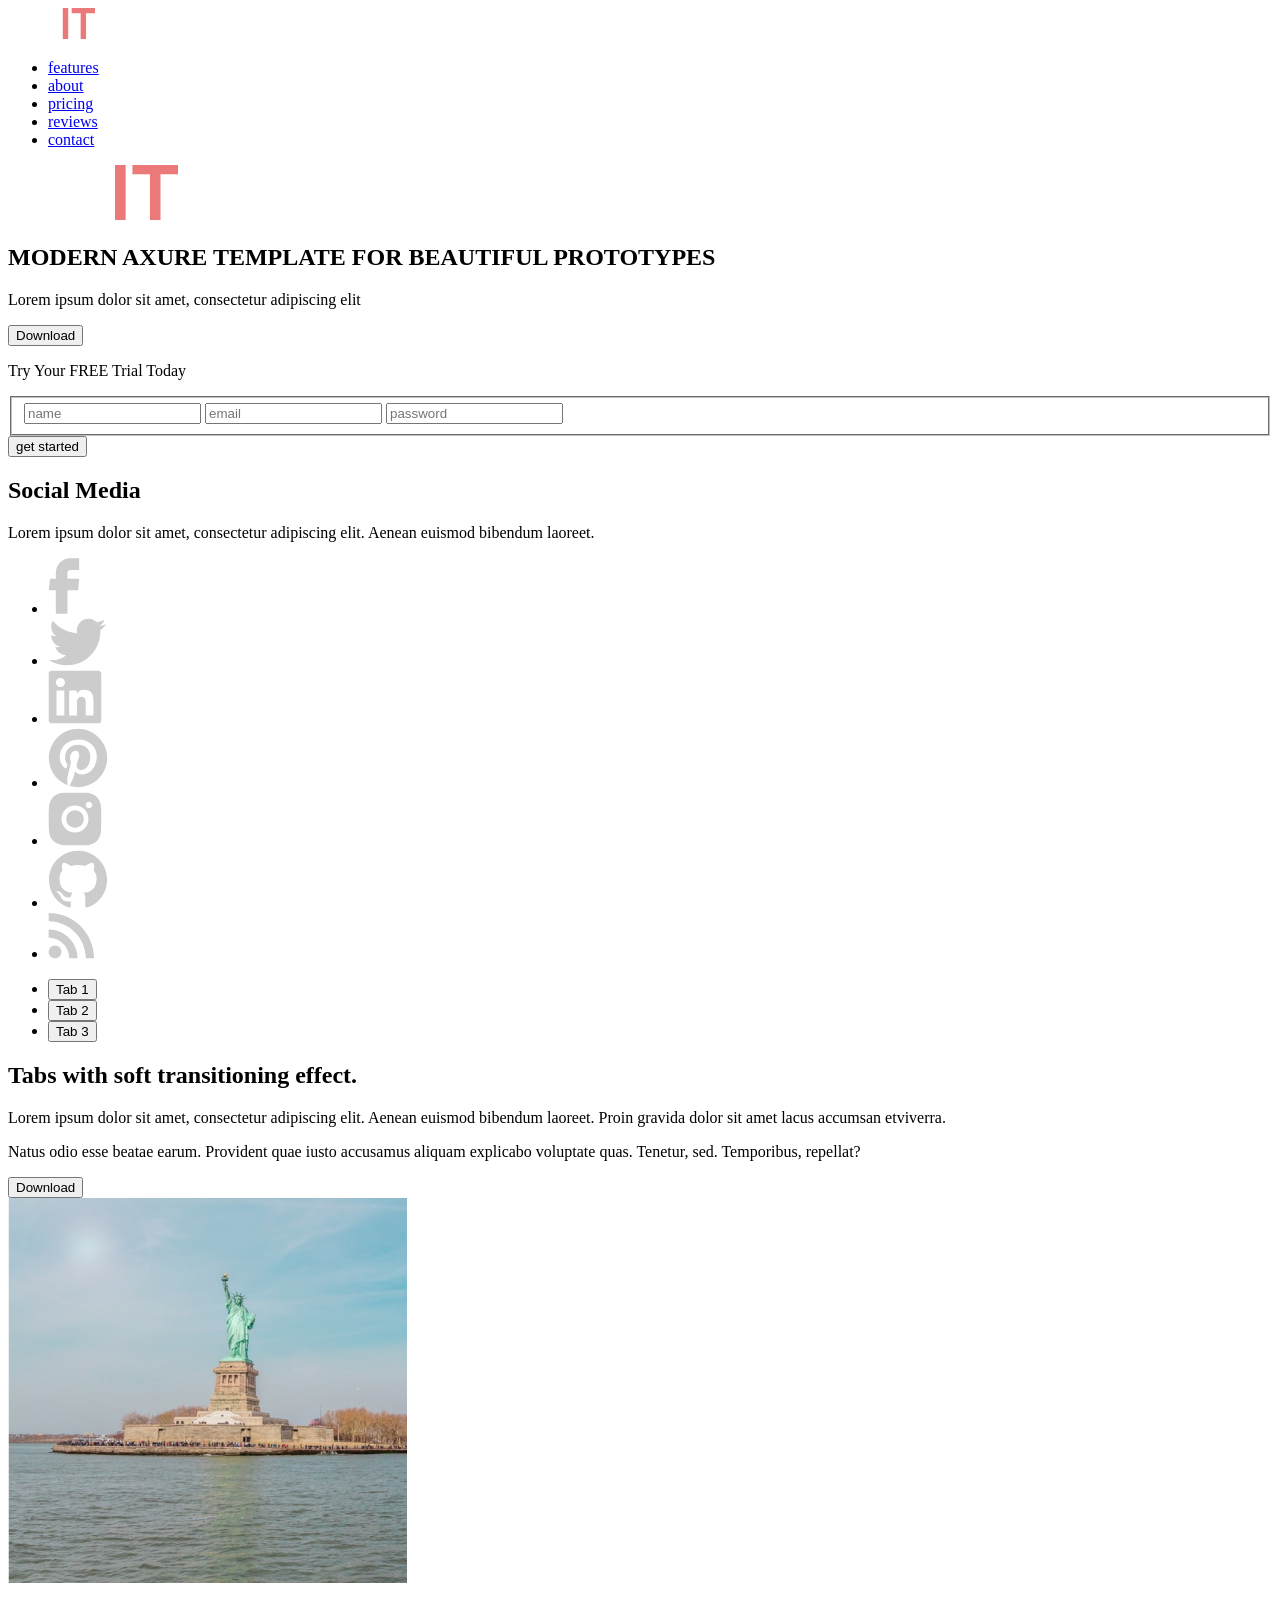
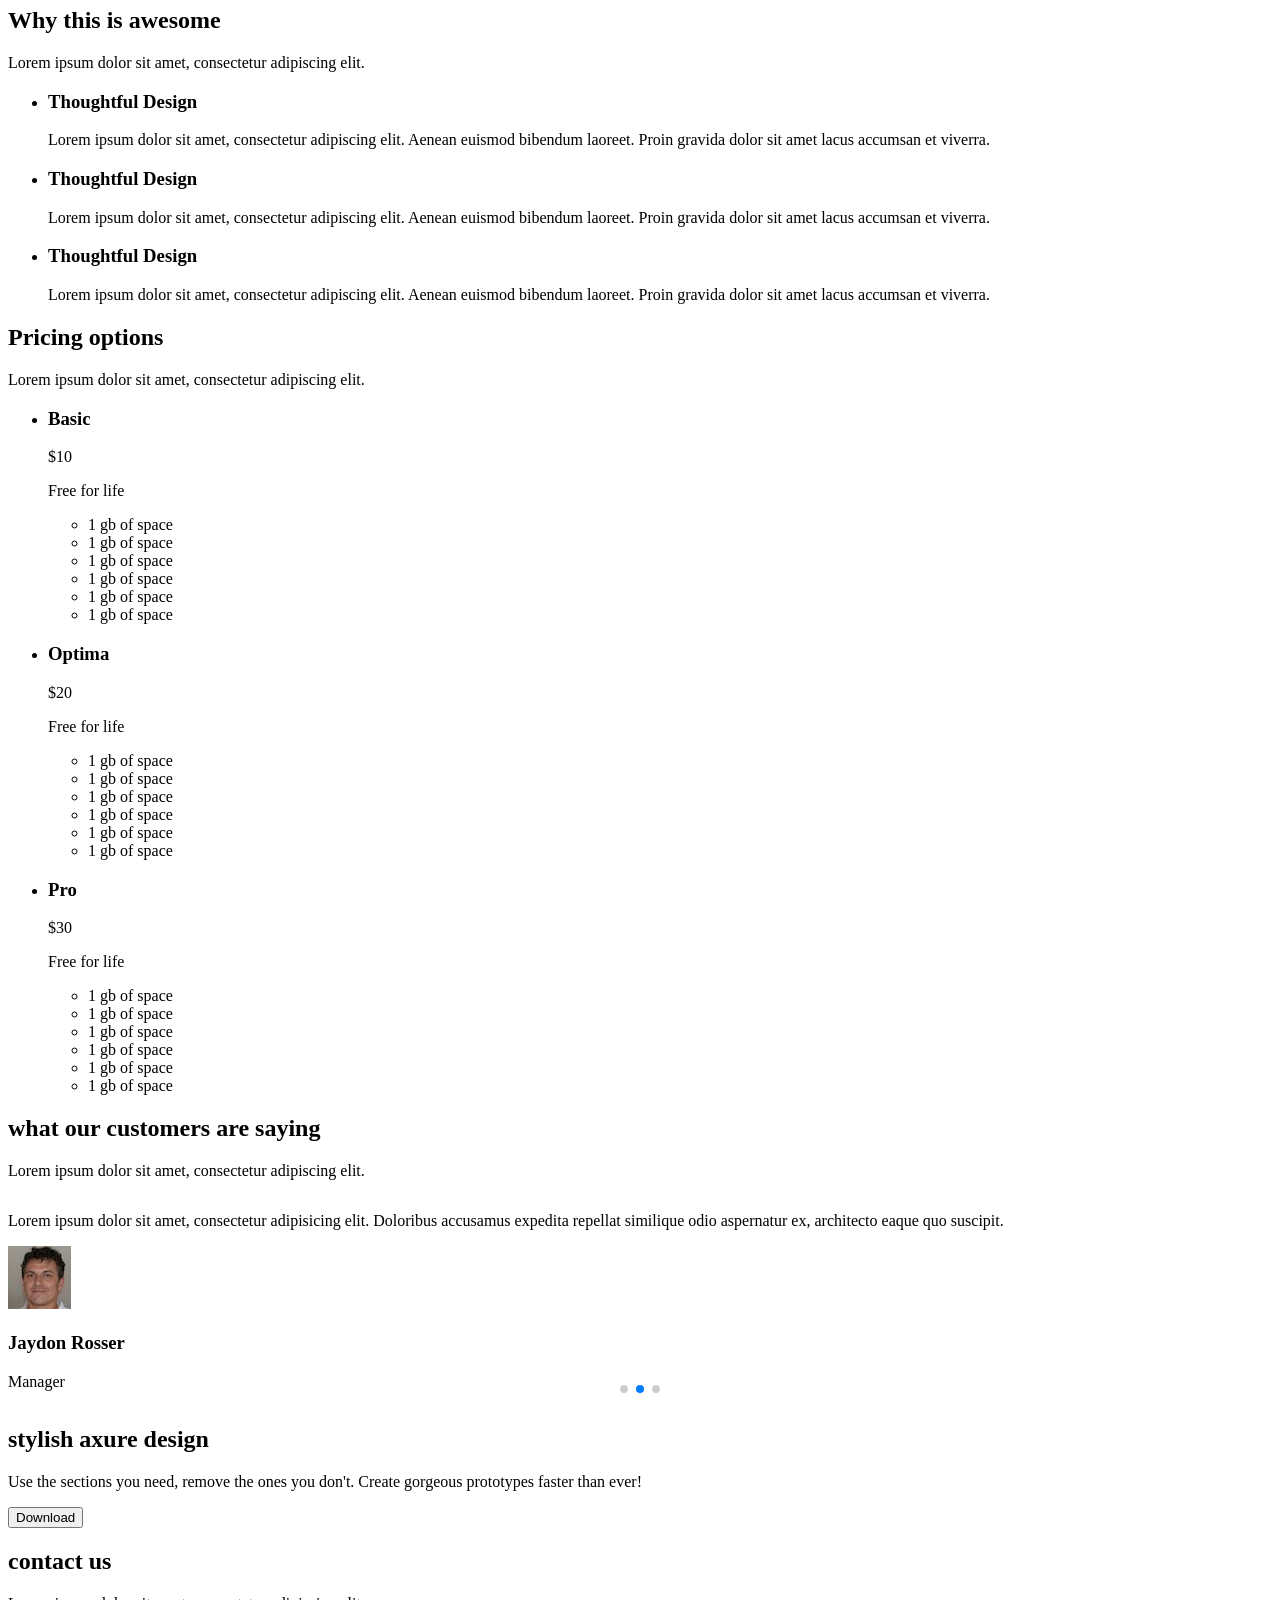
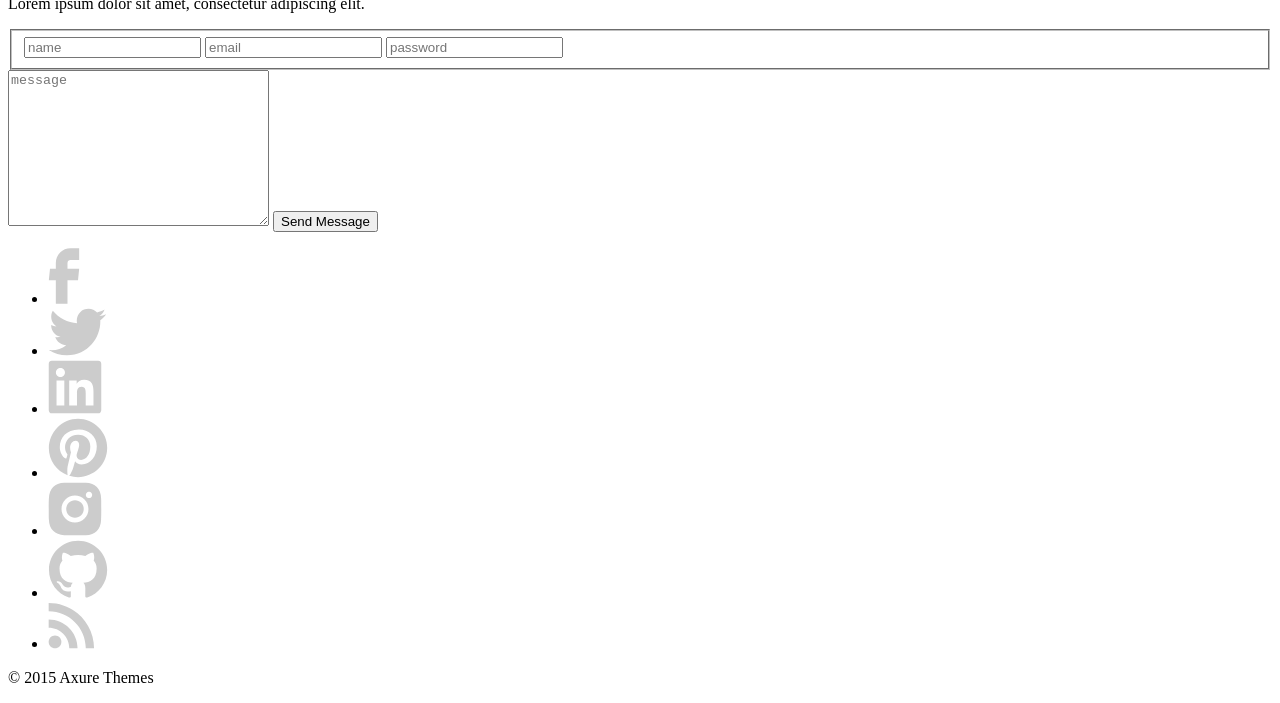
<file: index.html>
<!DOCTYPE html>
<html lang="en">

<head>
	<meta charset="UTF-8">
	<meta http-equiv="X-UA-Compatible" content="IE=edge">
	<meta name="viewport" content="width=device-width, initial-scale=1.0">
	<link rel="icon" href="./src/img/favicon.svg" type=" image/svg+xml">
	<link rel="stylesheet" href="https://cdn.jsdelivr.net/npm/swiper@8/swiper-bundle.min.css">
	<link rel="preconnect" href="https://fonts.googleapis.com">
	<link rel="preconnect" href="https://fonts.gstatic.com" crossorigin>
	<link
		href="https://fonts.googleapis.com/css2?family=Open+Sans:wght@400;600;700&family=Raleway:wght@400;500;700&display=swap"
		rel="stylesheet">
	<link rel="stylesheet" href="./src/sass/style.scss">
	<title>Axit</title>
</head>

<body>

	<header class="header-block">
		<div class="header-block__wrap header container">
			<img src="./src/img/logo@desktop.svg" alt="Axit logo" width="87px" height="31px" class="header__logo">
			
			<div class="header__menu menu">
				<div class="menu__icon">
					<span></span>
				</div>
				<nav class="menu__nav nav">
					<ul class="nav__list nav-list">
						<li class="nav-list__item nav-item">
							<a href="#features" class="nav-item__link">
								features 
							</a>
						</li>
						<li class="nav-list__item nav-item">
							<a href="#about" class="nav-item__link">
								about 
							</a>
						</li>
						<li class="nav-list__item nav-item">
							<a href="#pricing" class="nav-item__link">
								pricing
							</a>
						</li>
						<li class="nav-list__item nav-item">
							<a href="#reviews" class="nav-item__link">
								reviews
							</a>
						</li>
						<li class="nav-list__item nav-item">
							<a href="#contact" class="nav-item__link">
								contact
							</a>
						</li>
					</ul>
				</nav>	
			</div>
		</div>
	</header>

	<main>

		<section class="banner-block">
			<div class="overlay">
			<div class="banner-block__container banner container">
				<div class="banner__info banner-info">
					<img src="./src/img/logo@desktop.svg" alt="Axit logo" class="banner-info__logo">
					<h1 class="banner-info__title title">MODERN AXURE TEMPLATE FOR BEAUTIFUL PROTOTYPES </h1>
					<p class="banner-info__subtitle subtitle">Lorem ipsum dolor sit amet, consectetur adipiscing elit</p>
					<button type="button" class="banner-info__button button">Download</button>
				</div>
				<div class="banner__form-wrap form-box">
					<p class="form-box__title">Try Your <span class="form-box__title--emphasis">FREE</span> Trial Today</p>
					<form action="" method="post" class="form-box__form form">
						<fieldset class="form__fieldset fieldset">
							<label class="fieldset__item fildset-item">
								<input type="text" name="name" placeholder="name"  class="fieldset-item__input form-item">
							</label>
							<label class="fieldset__item fildset-item">
								<input type="text" name="email" placeholder="email" class="fieldset-item__input form-item">
							</label>
							<label class="fieldset__item fildset-item">
								<input type="password" name="password" placeholder="password" class="fieldset-item__input form-item">
							</label >
						</fieldset>
						<button type="submit" class="form__button form-button">get started</button>
					</form>
				</div>
			</div>	
			</div>	
		</section>

		<section class="social-block">
			<div class="social-block__wrap social container">
				<div class="social__info social-info">
					<h2 class="social-info__title">
						Social Media 
					</h2>
					<p class="social-info__subtitle">
						Lorem ipsum dolor sit amet, consectetur adipiscing elit. Aenean euismod bibendum laoreet.
					</p>
				</div>
				<ul class="social__list social-list">
					<li class="social-list__item social-item">
						<a href="https://www.facebook.com/" aria-label="Facebook" class="social-item__link social-link">
							<img src="./src/img/facebook_icon@desktop.svg" alt="Facebook icon" class="social-link__img">
						</a>
					</li>
					<li class="social-list__item social-item">
						<a href="https://twitter.com/" aria-label="Twitter" class="social-item__link social-link">
							<img src="./src/img/twitter_icon@desktop.svg" alt="Twitter icon" class="social-link__img">
						</a>
					</li>
					<li class="social-list__item social-item">
						<a href="https://www.linkedin.com/" aria-label="Linkedin" class="social-item__link social-link">
							<img src="./src/img/linkedin_icon@desktop.svg" alt="Linkedin icon" class="social-link__img">
						</a>
					</li>
					<li class="social-list__item social-item">
						<a href="https://www.pinterest.com/" aria-label="Pinterest" class="social-item__link social-link">
							<img src="./src/img/pinterest_icon@desktop.svg" alt="Pinterest icon" class="social-link__img">
						</a>
					</li>
					<li class="social-list__item social-item">
						<a href="https://www.instagram.com/" aria-label="Instagram" class="social-item__link social-link">
							<img src="./src/img/instagram_icon@desktop.svg" alt="Instagram icon" class="social-link__img">
						</a>
					</li>
					<li class="social-list__item social-item">
						<a href="https://github.com/" aria-label="Github" class="social-item__link social-link">
							<img src="./src/img/github_icon@desktop.svg" alt="Github icon" class="social-link__img">
						</a>
					</li>
					<li class="social-list__item social-item">
						<a href="https://rss.com/" aria-label="RSS" class="social-item__link social-link">
							<img src="./src/img/rss_icon@desktop.svg" alt="RSS icon" class="social-link__img">
						</a>
					</li>
				</ul>
			</div>
		</section>

		<section id="features" class="tabs-block container">
			<ul class="tabs-block__list shortcuts-list">
				<li class="shortcuts-list__tag shortcuts-list__tag--active tag">
					<button type="button" class="tag__button">Tab 1</button>
				</li>
				<li class="shortcuts-list__tag tag">
					<button type="button" class="tag__button">Tab 2</button>
				</li>
				<li class="shortcuts-list__tag tag">
					<button type="button" class="tag__button">Tab 3</button>
				</li>
			</ul>
			<div class="tabs-block__tab tab">
				<div class="tab__wrap tab-info">
					<h2 class="tab-info__title">
						Tabs with soft transitioning effect.
					</h2>
					<p class="tab-info__text">
						Lorem ipsum dolor sit amet, consectetur adipiscing elit. Aenean euismod bibendum laoreet. Proin gravida dolor sit amet lacus accumsan etviverra.
					<p class="tab-info__text">
						Natus odio esse beatae earum. Provident quae iusto accusamus aliquam explicabo voluptate quas. Tenetur, sed. Temporibus, repellat?
					</p>
					<button type="button" class="tab-info__button button">Download</button>
				</div>
					<picture class="tab__pic tab-pic">
						<source srcset="./src/img/tabs_img_1@desktop.jpg"  media="(min-width: 1510px)">
						<img src="./src/img/tabs_img_1@tablet.jpg" alt="Fisrst tab img">
					</picture>
			</div>
		</section>

		<section id="about" class="awesome-block container">
			<h2 class="awesome-block__title title">Why this is awesome </h2>
			<p class="awesome-block__subtitle subtitle">Lorem ipsum dolor sit amet, consectetur adipiscing elit.</p>
			<ul class="awesome-block__list benefits-list list">
				<li class="benefits-list__item benefit list-item">
					<h3 class="benefit__title benefit__title--first">Thoughtful Design</h3>
					<p class="benefit__text">
						Lorem ipsum dolor sit amet, consectetur adipiscing elit. Aenean euismod bibendum laoreet. Proin gravida dolor sit amet lacus accumsan et viverra.
					</p>
				</li>
				<li class="benefits-list__item benefit list-item">
					<h3 class="benefit__title benefit__title--second">Thoughtful Design</h3>
					<p class="benefit__text">
						Lorem ipsum dolor sit amet, consectetur adipiscing elit. Aenean euismod bibendum laoreet. Proin gravida dolor sit amet lacus accumsan et viverra.
					</p>
				</li>
				<li class="benefits-list__item benefit list-item">
					<h3 class="benefit__title benefit__title--third">Thoughtful Design</h3>
					<p class="benefit__text">
						Lorem ipsum dolor sit amet, consectetur adipiscing elit. Aenean euismod bibendum laoreet. Proin gravida dolor sit amet lacus accumsan et viverra.
					</p>
				</li>
			</ul>
		</section>

		<section id="pricing" class="pricing-block">
			<div class="pricing-block__wrap pricing container">
				<h2 class="pricing__title title">Pricing options</h2>
				<p class="pricing__subtitle subtitle">Lorem ipsum dolor sit amet, consectetur adipiscing elit.</p>
				<ul class="pricing__list pricing-list list">
					<li class="pricing-list__item option list-item">
						<h3 class="option__name option-info-box">Basic</h3>
						<p class="option__cost option-info-box">$10</p>
						<p class="option__text option-info-box">Free for life</p>
						<ul class="option__list option-list">
							<li class="option-list__item">1 gb of space</li>
							<li class="option-list__item">1 gb of space</li>
							<li class="option-list__item">1 gb of space</li>
							<li class="option-list__item">1 gb of space</li>
							<li class="option-list__item">1 gb of space</li>
							<li class="option-list__item">1 gb of space</li>
						</ul>
					</li>
					<li class="pricing-list__item option list-item">
						<h3 class="option__name option-info-box">Optima</h3>
						<p class="option__cost option-info-box">$20</p>
						<p class="option__text option-info-box">Free for life</p>
						<ul class="option__list option-list">
							<li class="option-list__item">1 gb of space</li>
							<li class="option-list__item">1 gb of space</li>
							<li class="option-list__item">1 gb of space</li>
							<li class="option-list__item">1 gb of space</li>
							<li class="option-list__item">1 gb of space</li>
							<li class="option-list__item">1 gb of space</li>
						</ul>
					</li>
					<li class="pricing-list__item option list-item">
						<h3 class="option__name option-info-box">Pro</h3>
						<p class="option__cost option-info-box">$30</p>
						<p class="option__text option-info-box">Free for life</p>
						<ul class="option__list option-list">
							<li class="option-list__item">1 gb of space</li>
							<li class="option-list__item">1 gb of space</li>
							<li class="option-list__item">1 gb of space</li>
							<li class="option-list__item">1 gb of space</li>
							<li class="option-list__item">1 gb of space</li>
							<li class="option-list__item">1 gb of space</li>
						</ul>
					</li>
				</ul>
			</div>
		  </section>
		
		  <section id="reviews" class="customers-block container">
			<h2 class="customers-block__title title">what our customers are saying</h2>
			<p class="customers-block__subtitle subtitle">Lorem ipsum dolor sit amet, consectetur adipiscing elit.</p>
			<div class="customers-block__swiper swiper">
				<div class="customers-block__list comments-list  swiper-wrapper">
					<div class="comments-list__item comment swiper-slide">
						<div class="comment__block comment-block">
							<p class="comment-block__text">
								Lorem ipsum dolor sit amet, consectetur adipisicing elit. Doloribus accusamus expedita repellat similique odio aspernatur ex, architecto eaque quo suscipit.
							</p>
						</div>
						<div class="comment__customer customer">
							<picture class="customer__avatar">
								<source srcset="./src/img/customer_avatar_1@desktop.jpg"  media="(min-width: 1510px)">
								<source srcset="./src/img/customer_avatar_1@tablet.jpg"  media="(min-width: 1024px)">
								<img src="./src/img/customer_avatar_1@mobile.jpg" alt="Fisrst tab img">
							</picture>
							<div class="customer__info customer-info">
								<h3 class="customer-info__name">Davis Rhiel Madsen</h3>
								<p class="customer-info__career">Manager</p>
							</div>
						</div>
					</div>
					<div class="comments-list__item list-item comment swiper-slide">
						<div class="comment__block comment-block">
							<p class="comment-block__text">
								Lorem ipsum dolor sit amet, consectetur adipisicing elit. Doloribus accusamus expedita repellat similique odio aspernatur ex, architecto eaque quo suscipit.
							</p>
						</div>
						<div class="comment__customer customer">
							<picture class="customer__avatar">
								<source srcset="./src/img/customer_avatar_2@desktop.jpg"  media="(min-width: 1510px)">
								<source srcset="./src/img/customer_avatar_2@tablet.jpg"  media="(min-width: 1024px)">
								<img src="./src/img/customer_avatar_2@mobile.jpg" alt="Fisrst tab img">
							</picture>
							<div class="customer__info customer-info">
								<h3 class="customer-info__name">Jaydon Rosser</h3>
								<p class="customer-info__career">Manager</p>
							</div>
						</div>
					</div>
					<div class="comments-list__item list-item comment swiper-slide">
						<div class="comment__block comment-block">
							<p class="comment-block__text">
								Lorem ipsum dolor sit amet, consectetur adipisicing elit. Doloribus accusamus expedita repellat similique odio aspernatur ex, architecto eaque quo suscipit.
							</p>
						</div>
						<div class="comment__customer customer">
							<picture class="customer__avatar">
								<source srcset="./src/img/customer_avatar_3@desktop.jpg"  media="(min-width: 1510px)">
								<source srcset="./src/img/customer_avatar_3@tablet.jpg"  media="(min-width: 1024px)">
								<img src="./src/img/customer_avatar_3@mobile.jpg" alt="Fisrst tab img">
							</picture>
							<div class="customer__info customer-info">
								<h3 class="customer-info__name">Cooper Dorwart</h3>
								<p class="customer-info__career">Manager</p>
							</div>
						</div>
					</div>
				</div>
				<div class="swiper-pagination"></div>
			</div>
		</section>

		<section class="design-block">
			<div class="overlay">
			<div class="design-block__container design container">
				<h2 class="design__title title">
					stylish axure design
				</h2>
				<p class="design__subtitle subtitle">
					Use the sections you need, remove the ones you don't.  Create gorgeous prototypes faster than ever!
				</p>
				<button type="button" class="design__button button">
					Download
				</button>
			</div>		
			</div>
		</section>

		<section id="contact" class="contact-block container">
			<h2 class="contact-block__title title">contact us</h2>
			<p class="contact-block__subtitle subtitle">Lorem ipsum dolor sit amet, consectetur adipiscing elit.</p>
			<form action="" method="post" class="contact-block__form contact-form">
				<fieldset class="contact-form__container form-container">
					<label class="form-container__item container-item">
						<input type="text" name="name" placeholder="name" class="container-item__input form-item">
					</label>
					<label class="form-container__item container-item">
						<input type="text" name="email" placeholder="email" class="container-item__input form-item">
					</label>
					<label class="form-container__item container-item">
						<input type="password" name="password" placeholder="password" class="container-item__input form-item">
					</label>
				</fieldset>
				<label class="contact-form__textarea form-textarea">
					<textarea name="description" placeholder="message" cols="30" rows="10" class="form-textarea__input form-item"></textarea>
				</label>
				<button type="submit" class="contact-form__button form-button">Send Message</button>
			</form>
		</section>

	</main>

	<footer class="footer-block">
		<div class="container">
			<ul class="footer-block__list footer-list">
				<li class="footer-list__item footer-item">
					<a href="https://www.facebook.com/" aria-label="Facebook" class="footer-item__link footer-link">
						<img src="./src/img/facebook_icon@desktop.svg" alt="Facebook icon" class="footer-link__img">
					</a>
				</li>
				<li class="footer-list__item footer-item">
					<a href="https://twitter.com/" aria-label="Twitter" class="footer-item__link footer-link">
						<img src="./src/img/twitter_icon@desktop.svg" alt="Twitter icon" class="footer-link__img">
					</a>
				</li>
				<li class="footer-list__item footer-item">
					<a href="https://www.linkedin.com/" aria-label="Linkedin" class="footer-item__link footer-link">
						<img src="./src/img/linkedin_icon@desktop.svg" alt="Linkedin icon" class="footer-link__img">
					</a>
				</li>
				<li class="footer-list__item footer-item">
					<a href="https://www.pinterest.com/" aria-label="Pinterest" class="footer-item__link footer-link">
						<img src="./src/img/pinterest_icon@desktop.svg" alt="Pinterest icon" class="footer-link__img">
					</a>
				</li>
				<li class="footer-list__item footer-item">
					<a href="https://www.instagram.com/" aria-label="Instagram" class="footer-item__link footer-link">
						<img src="./src/img/instagram_icon@desktop.svg" alt="Instagram icon" class="footer-link__img">
					</a>
				</li>
				<li class="footer-list__item footer-item">
					<a href="https://github.com/" aria-label="Github" class="footer-item__link footer-link">
						<img src="./src/img/github_icon@desktop.svg" alt="Github icon" class="footer-link__img">
					</a>
				</li>
				<li class="footer-list__item footer-item">
					<a href="https://rss.com/"  aria-label="RSS" class="footer-item__link footer-link">
						<img src="./src/img/rss_icon@desktop.svg" alt="RSS icon" class="footer-link__img">
					</a>
				</li>
			</ul>
			<p class="footer-block__copyright">
				&copy; 2015 Axure Themes
			</p>
		</div>
	</footer>

	<script src="https://cdn.jsdelivr.net/npm/swiper@8/swiper-bundle.min.js"></script>
	<script src="./src/js/header.js"></script>
	<script src="./src/js/swiper.js"></script>
	
</body>

</html>
</file>
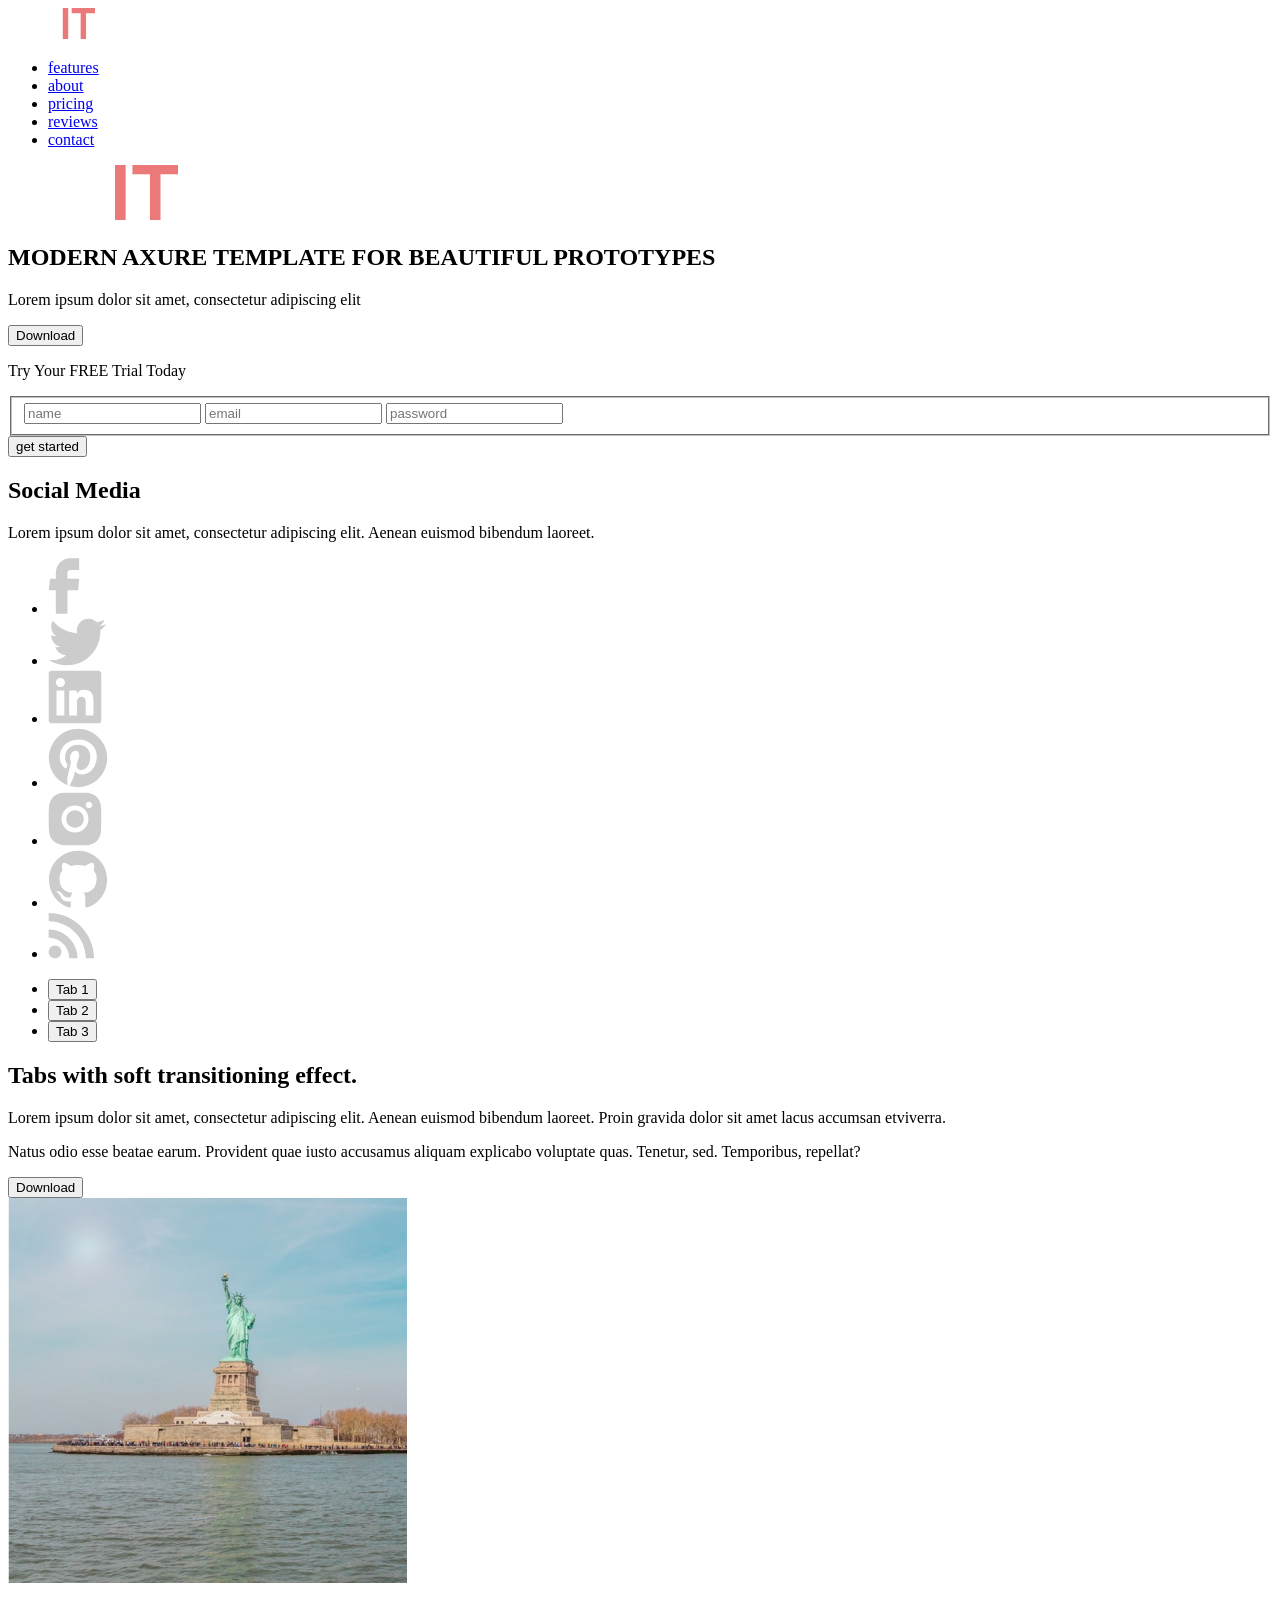
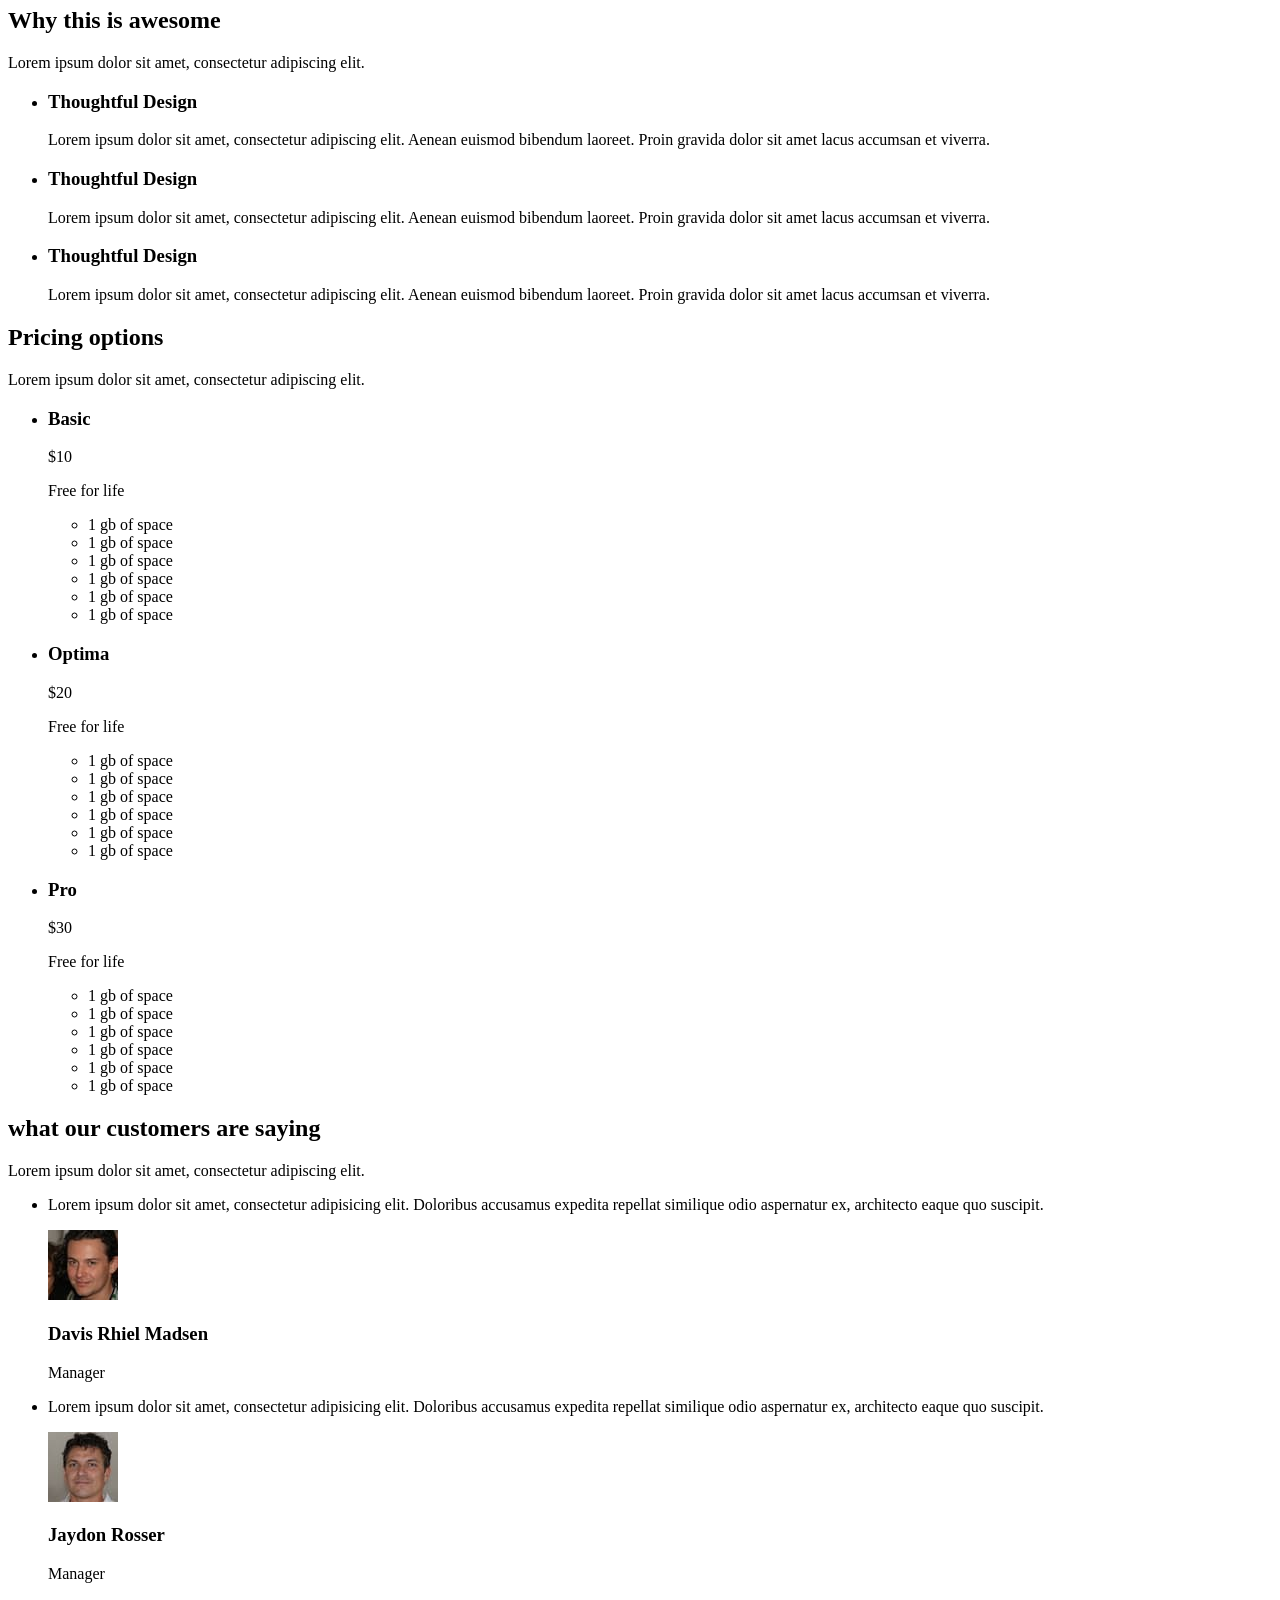
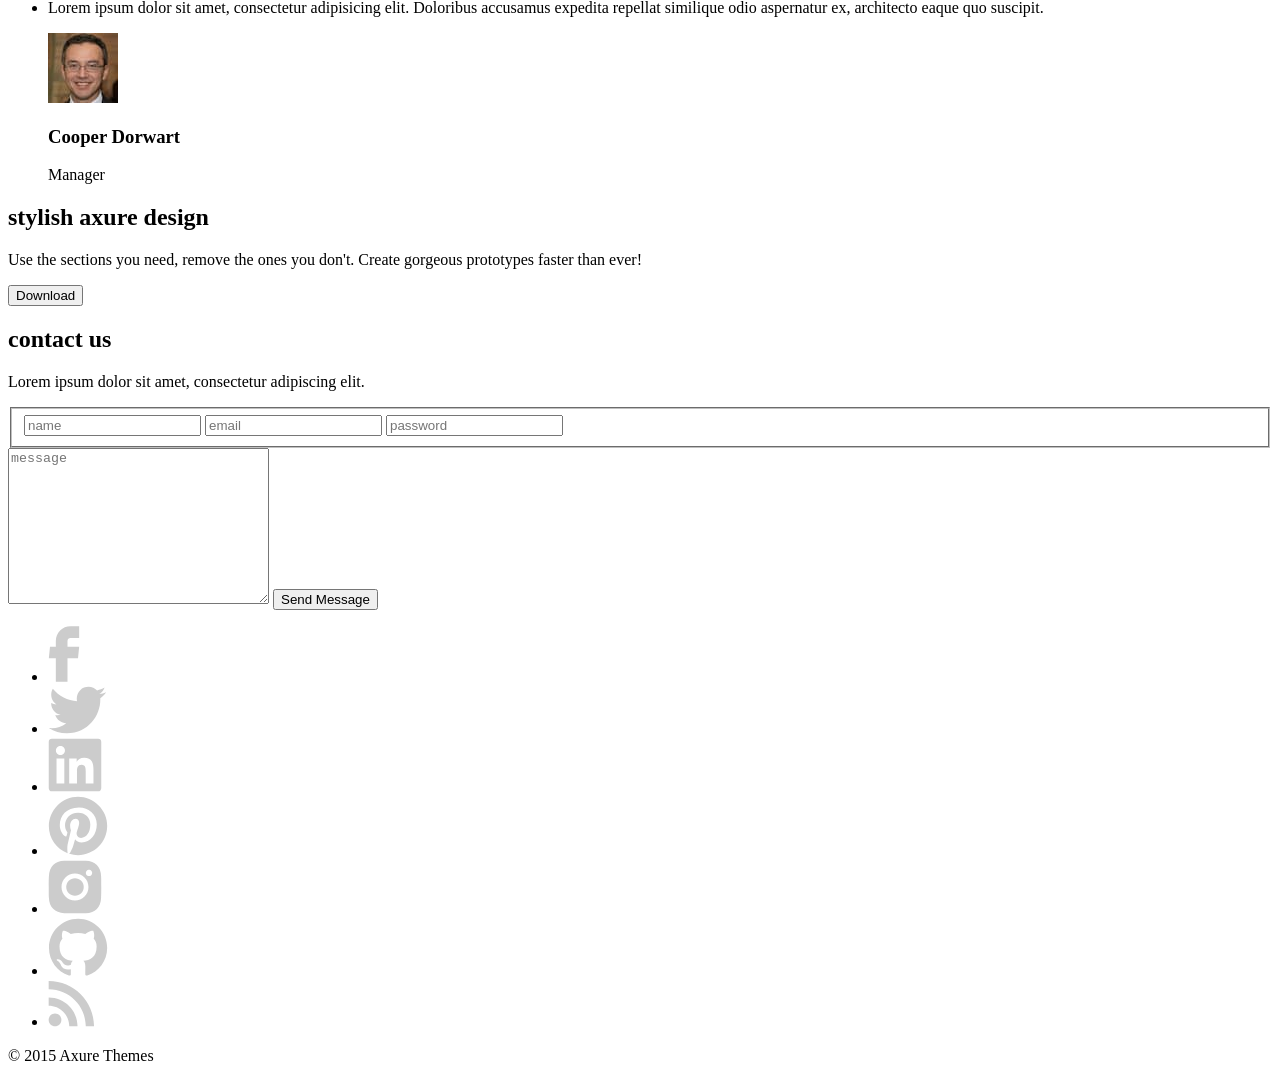
<file: src/index.html>
<!DOCTYPE html>
<html lang="en">

<head>
	<meta charset="UTF-8">
	<meta http-equiv="X-UA-Compatible" content="IE=edge">
	<meta name="viewport" content="width=device-width, initial-scale=1.0">
	<link rel="icon" href="img/favicon.svg" type=" image/svg+xml">
	<link rel="preconnect" href="https://fonts.googleapis.com">
	<link rel="preconnect" href="https://fonts.gstatic.com" crossorigin>
	<link
		href="https://fonts.googleapis.com/css2?family=Open+Sans:wght@400;600;700&family=Raleway:wght@400;500;700&display=swap"
		rel="stylesheet">
	<link rel="stylesheet" href="sass/style.scss">
	<title>Axit</title>
</head>

<body>

	<header class="header-block">
		<div class="header-block__wrap header container">
			<img src="img/logo@desktop.svg" alt="Axit logo" width="87px" height="31px" class="header__logo">
			
			<div class="header__menu menu">
				<div class="menu__icon">
					<span></span>
				</div>
				<nav class="menu__nav nav">
					<ul class="nav__list nav-list">
						<li class="nav-list__item nav-item">
							<a href="#features" class="nav-item__link">
								features 
							</a>
						</li>
						<li class="nav-list__item nav-item">
							<a href="#about" class="nav-item__link">
								about 
							</a>
						</li>
						<li class="nav-list__item nav-item">
							<a href="#pricing" class="nav-item__link">
								pricing
							</a>
						</li>
						<li class="nav-list__item nav-item">
							<a href="#reviews" class="nav-item__link">
								reviews
							</a>
						</li>
						<li class="nav-list__item nav-item">
							<a href="#contact" class="nav-item__link">
								contact
							</a>
						</li>
					</ul>
				</nav>	
			</div>
		</div>
	</header>

	<main>

		<section class="banner-block">
			<div class="overlay">
			<div class="banner-block__container banner container">
				<div class="banner__info banner-info">
					<img src="./img/logo@desktop.svg" alt="Axit logo" class="banner-info__logo">
					<h1 class="banner-info__title title">MODERN AXURE TEMPLATE FOR BEAUTIFUL PROTOTYPES </h1>
					<p class="banner-info__subtitle subtitle">Lorem ipsum dolor sit amet, consectetur adipiscing elit</p>
					<button type="button" class="banner-info__button button">Download</button>
				</div>
				<div class="banner__form-wrap form-box">
					<p class="form-box__title">Try Your <span class="form-box__title--emphasis">FREE</span> Trial Today</p>
					<form action="" method="post" class="form-box__form form">
						<fieldset class="form__fieldset fieldset">
							<label class="fieldset__item fildset-item">
								<input type="text" name="name" placeholder="name"  class="fieldset-item__input form-item">
							</label>
							<label class="fieldset__item fildset-item">
								<input type="text" name="email" placeholder="email" class="fieldset-item__input form-item">
							</label>
							<label class="fieldset__item fildset-item">
								<input type="password" name="password" placeholder="password" class="fieldset-item__input form-item">
							</label >
						</fieldset>
						<button type="submit" class="form__button form-button">get started</button>
					</form>
				</div>
			</div>	
			</div>	
		</section>

		<section class="social-block">
			<div class="social-block__wrap social container">
				<div class="social__info social-info">
					<h2 class="social-info__title">
						Social Media 
					</h2>
					<p class="social-info__subtitle">
						Lorem ipsum dolor sit amet, consectetur adipiscing elit. Aenean euismod bibendum laoreet.
					</p>
				</div>
				<ul class="social__list social-list">
					<li class="social-list__item social-item">
						<a href="https://www.facebook.com/" aria-label="Facebook" class="social-item__link social-link">
							<img src="./img/facebook_icon@desktop.svg" alt="Facebook icon" class="social-link__img">
						</a>
					</li>
					<li class="social-list__item social-item">
						<a href="https://twitter.com/" aria-label="Twitter" class="social-item__link social-link">
							<img src="./img/twitter_icon@desktop.svg" alt="Twitter icon" class="social-link__img">
						</a>
					</li>
					<li class="social-list__item social-item">
						<a href="https://www.linkedin.com/" aria-label="Linkedin" class="social-item__link social-link">
							<img src="./img/linkedin_icon@desktop.svg" alt="Linkedin icon" class="social-link__img">
						</a>
					</li>
					<li class="social-list__item social-item">
						<a href="https://www.pinterest.com/" aria-label="Pinterest" class="social-item__link social-link">
							<img src="./img/pinterest_icon@desktop.svg" alt="Pinterest icon" class="social-link__img">
						</a>
					</li>
					<li class="social-list__item social-item">
						<a href="https://www.instagram.com/" aria-label="Instagram" class="social-item__link social-link">
							<img src="./img/instagram_icon@desktop.svg" alt="Instagram icon" class="social-link__img">
						</a>
					</li>
					<li class="social-list__item social-item">
						<a href="https://github.com/" aria-label="Github" class="social-item__link social-link">
							<img src="./img/github_icon@desktop.svg" alt="Github icon" class="social-link__img">
						</a>
					</li>
					<li class="social-list__item social-item">
						<a href="https://rss.com/" aria-label="RSS" class="social-item__link social-link">
							<img src="./img/rss_icon@desktop.svg" alt="RSS icon" class="social-link__img">
						</a>
					</li>
				</ul>
			</div>
		</section>

		<section id="features" class="tabs-block container">
			<ul class="tabs-block__list shortcuts-list">
				<li class="shortcuts-list__tag shortcuts-list__tag--active tag">
					<button type="button" class="tag__button">Tab 1</button>
				</li>
				<li class="shortcuts-list__tag tag">
					<button type="button" class="tag__button">Tab 2</button>
				</li>
				<li class="shortcuts-list__tag tag">
					<button type="button" class="tag__button">Tab 3</button>
				</li>
			</ul>
			<div class="tabs-block__tab tab">
				<div class="tab__wrap tab-info">
					<h2 class="tab-info__title">
						Tabs with soft transitioning effect.
					</h2>
					<p class="tab-info__text">
						Lorem ipsum dolor sit amet, consectetur adipiscing elit. Aenean euismod bibendum laoreet. Proin gravida dolor sit amet lacus accumsan etviverra.
					<p class="tab-info__text">
						Natus odio esse beatae earum. Provident quae iusto accusamus aliquam explicabo voluptate quas. Tenetur, sed. Temporibus, repellat?
					</p>
					<button type="button" class="tab-info__button button">Download</button>
				</div>
					<picture class="tab__pic tab-pic">
						<source srcset="./img/tabs_img_1@desktop.jpg"  media="(min-width: 1510px)">
						<img src="./img/tabs_img_1@tablet.jpg" alt="Fisrst tab img">
					</picture>
			</div>
		</section>

		<section id="about" class="awesome-block container">
			<h2 class="awesome-block__title title">Why this is awesome </h2>
			<p class="awesome-block__subtitle subtitle">Lorem ipsum dolor sit amet, consectetur adipiscing elit.</p>
			<ul class="awesome-block__list benefits-list list">
				<li class="benefits-list__item benefit list-item">
					<h3 class="benefit__title benefit__title--first">Thoughtful Design</h3>
					<p class="benefit__text">
						Lorem ipsum dolor sit amet, consectetur adipiscing elit. Aenean euismod bibendum laoreet. Proin gravida dolor sit amet lacus accumsan et viverra.
					</p>
				</li>
				<li class="benefits-list__item benefit list-item">
					<h3 class="benefit__title benefit__title--second">Thoughtful Design</h3>
					<p class="benefit__text">
						Lorem ipsum dolor sit amet, consectetur adipiscing elit. Aenean euismod bibendum laoreet. Proin gravida dolor sit amet lacus accumsan et viverra.
					</p>
				</li>
				<li class="benefits-list__item benefit list-item">
					<h3 class="benefit__title benefit__title--third">Thoughtful Design</h3>
					<p class="benefit__text">
						Lorem ipsum dolor sit amet, consectetur adipiscing elit. Aenean euismod bibendum laoreet. Proin gravida dolor sit amet lacus accumsan et viverra.
					</p>
				</li>
			</ul>
		</section>

		<section id="pricing" class="pricing-block">
			<div class="pricing-block__wrap pricing container">
				<h2 class="pricing__title title">Pricing options</h2>
				<p class="pricing__subtitle subtitle">Lorem ipsum dolor sit amet, consectetur adipiscing elit.</p>
				<ul class="pricing__list pricing-list list">
					<li class="pricing-list__item option list-item">
						<h3 class="option__name option-info-box">Basic</h3>
						<p class="option__cost option-info-box">$10</p>
						<p class="option__text option-info-box">Free for life</p>
						<ul class="option__list option-list">
							<li class="option-list__item">1 gb of space</li>
							<li class="option-list__item">1 gb of space</li>
							<li class="option-list__item">1 gb of space</li>
							<li class="option-list__item">1 gb of space</li>
							<li class="option-list__item">1 gb of space</li>
							<li class="option-list__item">1 gb of space</li>
						</ul>
					</li>
					<li class="pricing-list__item option list-item">
						<h3 class="option__name option-info-box">Optima</h3>
						<p class="option__cost option-info-box">$20</p>
						<p class="option__text option-info-box">Free for life</p>
						<ul class="option__list option-list">
							<li class="option-list__item">1 gb of space</li>
							<li class="option-list__item">1 gb of space</li>
							<li class="option-list__item">1 gb of space</li>
							<li class="option-list__item">1 gb of space</li>
							<li class="option-list__item">1 gb of space</li>
							<li class="option-list__item">1 gb of space</li>
						</ul>
					</li>
					<li class="pricing-list__item option list-item">
						<h3 class="option__name option-info-box">Pro</h3>
						<p class="option__cost option-info-box">$30</p>
						<p class="option__text option-info-box">Free for life</p>
						<ul class="option__list option-list">
							<li class="option-list__item">1 gb of space</li>
							<li class="option-list__item">1 gb of space</li>
							<li class="option-list__item">1 gb of space</li>
							<li class="option-list__item">1 gb of space</li>
							<li class="option-list__item">1 gb of space</li>
							<li class="option-list__item">1 gb of space</li>
						</ul>
					</li>
				</ul>
			</div>
		  </section>
		
		<section id="reviews" class="customers-block container">
			<h2 class="customers-block__title title">what our customers are saying</h2>
			<p class="customers-block__subtitle subtitle">Lorem ipsum dolor sit amet, consectetur adipiscing elit.</p>
			<ul class="customers-block__list comments-list list">
				<li class="comments-list__item list-item comment">
					<div class="comment__block comment-block">
						<p class="comment-block__text">
							Lorem ipsum dolor sit amet, consectetur adipisicing elit. Doloribus accusamus expedita repellat similique odio aspernatur ex, architecto eaque quo suscipit.
						</p>
					</div>
					<div class="comment__customer customer">
						<img src="./img/customer_avatar_1@desktop.jpg" alt="Davis Rhiel Madden avatar" width="70px" height="70px" class="customer__avatar">
						<div class="customer__info customer-info">
							<h3 class="customer-info__name">Davis Rhiel Madsen</h3>
							<p class="customer-info__career">Manager</p>
						</div>
					</div>
				</li>
				<li class="comments-list__item list-item comment">
					<div class="comment__block comment-block">
						<p class="comment-block__text">
							Lorem ipsum dolor sit amet, consectetur adipisicing elit. Doloribus accusamus expedita repellat similique odio aspernatur ex, architecto eaque quo suscipit.
						</p>
					</div>
					<div class="comment__customer customer">
						<img src="./img/customer_avatar_2@desktop.jpg" alt="Jaydon Rosser avatar" width="70px" height="70px" class="customer__avatar">
						<div class="customer__info customer-info">
							<h3 class="customer-info__name">Jaydon Rosser</h3>
							<p class="customer-info__career">Manager</p>
						</div>
					</div>
				</li>
				<li class="comments-list__item list-item comment">
					<div class="comment__block comment-block">
						<p class="comment-block__text">
							Lorem ipsum dolor sit amet, consectetur adipisicing elit. Doloribus accusamus expedita repellat similique odio aspernatur ex, architecto eaque quo suscipit.
						</p>
					</div>
					<div class="comment__customer customer">
						<img src="./img/customer_avatar_3@desktop.jpg" alt="Cooper Dorwart avatar" width="70px" height="70px" class="customer__avatar">
						<div class="customer__info customer-info">
							<h3 class="customer-info__name">Cooper Dorwart</h3>
							<p class="customer-info__career">Manager</p>
						</div>
					</div>
				</li>
			</ul>
		</section>

		<section class="design-block">
			<div class="overlay">
			<div class="design-block__container design container">
				<h2 class="design__title title">
					stylish axure design
				</h2>
				<p class="design__subtitle subtitle">
					Use the sections you need, remove the ones you don't.  Create gorgeous prototypes faster than ever!
				</p>
				<button type="button" class="design__button button">
					Download
				</button>
			</div>		
			</div>
		</section>

		<section id="contact" class="contact-block container">
			<h2 class="contact-block__title title">contact us</h2>
			<p class="contact-block__subtitle subtitle">Lorem ipsum dolor sit amet, consectetur adipiscing elit.</p>
			<form action="" method="post" class="contact-block__form contact-form">
				<fieldset class="contact-form__container form-container">
					<label class="form-container__item container-item">
						<input type="text" name="name" placeholder="name" class="container-item__input form-item">
					</label>
					<label class="form-container__item container-item">
						<input type="text" name="email" placeholder="email" class="container-item__input form-item">
					</label>
					<label class="form-container__item container-item">
						<input type="password" name="password" placeholder="password" class="container-item__input form-item">
					</label>
				</fieldset>
				<label class="contact-form__textarea form-textarea">
					<textarea name="description" placeholder="message" cols="30" rows="10" class="form-textarea__input form-item"></textarea>
				</label>
				<button type="submit" class="contact-form__button form-button">Send Message</button>
			</form>
		</section>

	</main>

	<footer class="footer-block">
		<div class="container">
			<ul class="footer-block__list footer-list">
				<li class="footer-list__item footer-item">
					<a href="https://www.facebook.com/" aria-label="Facebook" class="footer-item__link footer-link">
						<img src="./img/facebook_icon@desktop.svg" alt="Facebook icon" class="footer-link__img">
					</a>
				</li>
				<li class="footer-list__item footer-item">
					<a href="https://twitter.com/" aria-label="Twitter" class="footer-item__link footer-link">
						<img src="./img/twitter_icon@desktop.svg" alt="Twitter icon" class="footer-link__img">
					</a>
				</li>
				<li class="footer-list__item footer-item">
					<a href="https://www.linkedin.com/" aria-label="Linkedin" class="footer-item__link footer-link">
						<img src="./img/linkedin_icon@desktop.svg" alt="Linkedin icon" class="footer-link__img">
					</a>
				</li>
				<li class="footer-list__item footer-item">
					<a href="https://www.pinterest.com/" aria-label="Pinterest" class="footer-item__link footer-link">
						<img src="./img/pinterest_icon@desktop.svg" alt="Pinterest icon" class="footer-link__img">
					</a>
				</li>
				<li class="footer-list__item footer-item">
					<a href="https://www.instagram.com/" aria-label="Instagram" class="footer-item__link footer-link">
						<img src="./img/instagram_icon@desktop.svg" alt="Instagram icon" class="footer-link__img">
					</a>
				</li>
				<li class="footer-list__item footer-item">
					<a href="https://github.com/" aria-label="Github" class="footer-item__link footer-link">
						<img src="./img/github_icon@desktop.svg" alt="Github icon" class="footer-link__img">
					</a>
				</li>
				<li class="footer-list__item footer-item">
					<a href="https://rss.com/"  aria-label="RSS" class="footer-item__link footer-link">
						<img src="./img/rss_icon@desktop.svg" alt="RSS icon" class="footer-link__img">
					</a>
				</li>
			</ul>
			<p class="footer-block__copyright">
				&copy; 2015 Axure Themes
			</p>
		</div>
	</footer>

	<script src="./js/header.js"></script>
	
</body>

</html>
</file>
